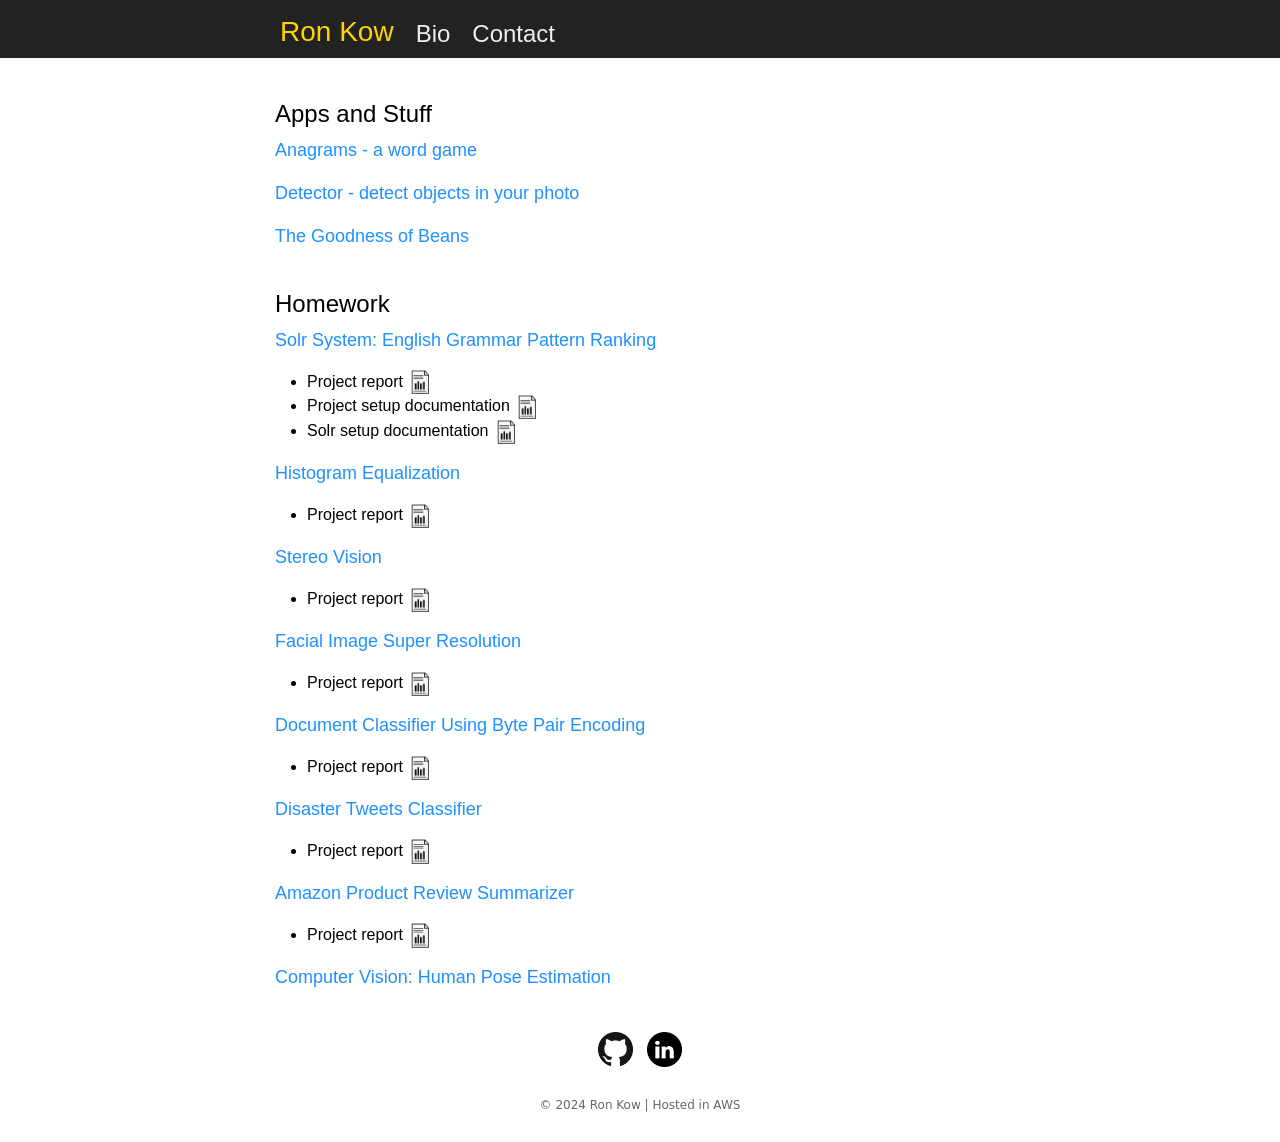
<file: personal-website/index.html>
<!doctype html>
<html lang="en" class="h-100">
    
<head>
    

<!-- VIEWPORT FOR RESPONSIVE MOBILE FIRST -->
<meta charset="utf-8">
<meta name="viewport" content="width=device-width, initial-scale=1">
<meta name="description" content="">

<title>Ron Kow</title>

<link rel="canonical" href="https://ronkow.com">    
    

<!-- REQUIRED: BOOTSTRAP CORE CSS v5.1.3-->
<!--<link href="https://cdn.jsdelivr.net/npm/bootstrap@5.1.3/dist/css/bootstrap.min.css" rel="stylesheet" integrity="sha384-1BmE4kWBq78iYhFldvKuhfTAU6auU8tT94WrHftjDbrCEXSU1oBoqyl2QvZ6jIW3" crossorigin="anonymous">-->
<link href="./css/bootstrap.min.css" rel="stylesheet">


<!-- REQUIRED: STYLES FOR THIS BOOTSTRAP TEMPLATE -->
<link href="./css/bs.css" rel="stylesheet">
    

<!-- FONT AWESOME -->
<!-- https://fontawesome.com/kits/6e8ef6f6c0/use?welcome=yes -->
<!--<script src="https://kit.fontawesome.com/6e8ef6f6c0.js" crossorigin="anonymous"></script>-->


<style>
a.link {
    color:dodgerblue;
}



//p.contact {
//    color:gray;
//}
</style>

</head>


<!-- BODY STARTS HERE --------------------------------------------------------->
<body class="d-flex flex-column h-100" style="overflow-y:scroll;"> <!-- STICKY FOOTER -->


<!-- HEADER STARTS HERE ------------------------------------------------------->
<nav class="navbar navbar-expand-md navbar-dark fixed-top" style="background-color:#222; line-height:24px; padding-top:12px; padding-left:0px; padding-bottom:0.5px;" >


<div class="container">

<a class="nav-link px-2" href="./index.html">
    <div style="font-size:28px; font-family:Arial; padding-bottom:5px;">
    <span style="color:white"></span><span style="color:#FFD201">Ron Kow</span>
    </div>
</a>


<button class="navbar-toggler" type="button" data-bs-toggle="collapse" data-bs-target="#navbarCollapse" aria-controls="navbarCollapse" aria-expanded="false" aria-label="Toggle navigation" style="padding-bottom:12px;">
  <span class="navbar-toggler-icon"></span>
</button>
    
    
<div class="collapse navbar-collapse" id="navbarCollapse">
<div style="font-size:19px; font-family:Arial;">
    
<ul class="navbar-nav me-auto mb-2 mb-md-0">
    
    <li class="nav-item">
    <a class="nav-link px-2" href="./bio.html"><span style="color:#eee; font-size:24px; margin-left:6px">Bio</span></a>
    </li>

    <li class="nav-item">
    <a class="nav-link px-2" href="./contact.html"><span style="color:#eee; font-size:24px; margin-left:6px">Contact</span></a>
    </li>
  
</ul>

</div>
</div>

</div>  <!-- container -->
</nav>

<!-- HEADER ENDS HERE --------------------------------------------------------->


  
<!-- PAGE CONTENT STARTS HERE ------------------------------------------------->

<main class="flex-shrink-0"> <!-- *** STICKY FOOTER *** -->

<div class="container">
  

<div style="margin-top:0px"></div>    
  
<div style="margin-top:20px"></div>

<div style="width:100%">
<div style="font-family:Arial; font-size:18px; text-align: left; display: block; color: black; text-decoration: none;">

<h4>Apps and Stuff</h4>

<p><a class="link" href="http://anagram.ronkow.com">Anagrams - a word game</a></p>

<p><a class="link" href="http://detector.ronkow.com">Detector - detect objects in your photo</a></p>
    
<p><a class="link" href="beans/">The Goodness of Beans</a></p>

<div style="margin-bottom:40px"></div>

<h4>Homework</h4>


<p><a class="link" href="https://github.com/ronkow/solr-learning-to-rank">Solr System: English Grammar Pattern Ranking</a>
<ul style="">
<li style="font-family:Arial; font-size:16px;">Project report <a href="report/msai_project_report.pdf"><img src="image/report.png" style="width:18px; margin-left:4px;"></a></li>
<li style="font-family:Arial; font-size:16px;">Project setup documentation <a href="report/msai_setup_documentation.pdf"><img src="image/report.png" style="width:18px; margin-left:4px;"></a></li>
<li style="font-family:Arial; font-size:16px;">Solr setup documentation <a href="report/solr_setup_documentation.pdf"><img src="image/report.png" style="width:18px; margin-left:4px;"></a></li>
</ul>
</p>


<p><a class="link" href="https://github.com/ronkow/histogram-equalization">Histogram Equalization</a> 
<ul>
<li style="font-family:Arial; font-size:16px;">Project report <a href="report/histogram_equalization.pdf"><img src="image/report.png" style="width:18px; margin-left:4px;"></a></li>
</ul>
</p>

<p><a class="link" href="https://github.com/ronkow/stereo-vision">Stereo Vision</a> 
<ul>
<li style="font-family:Arial; font-size:16px;">Project report <a href="report/stereo_vision.pdf"><img src="image/report.png" style="width:18px; margin-left:4px;"></a></li>
</ul>
</p>

<p><a class="link" href="https://github.com/ronkow/facial-image-super-resolution">Facial Image Super Resolution</a> 
<ul>
<li style="font-family:Arial; font-size:16px;">Project report <a href="report/facial_image_super_resolution.pdf"><img src="image/report.png" style="width:18px; margin-left:4px;"></a></li>
</ul>
</p>

<p><a class="link" href="https://github.com/ronkow/document-classifier-byte-pair-encoding">Document Classifier Using Byte Pair Encoding</a> 
<ul>
<li style="font-family:Arial; font-size:16px;">Project report <a href="report/byte_pair_encoding.pdf"><img src="image/report.png" style="width:18px; margin-left:4px;"></a></li>
</li>
</ul>
</p>



<p><a class="link" href="https://github.com/ronkow/kaggle-disaster-tweets">Disaster Tweets Classifier</a> 
<ul>
<li style="font-family:Arial; font-size:16px;">Project report <a href="report/disaster_tweets.pdf"><img src="image/report.png" style="width:18px; margin-left:4px;"></a></li>
</ul>


<p><a class="link" href="https://github.com/ronkow/amazon-product-review-summarizer">Amazon Product Review Summarizer</a> 
<ul>
<li style="font-family:Arial; font-size:16px;">Project report <a href="report/amazon_product_review_summarizer.pdf"><img src="image/report.png" style="width:18px; margin-left:4px;"></a></li>
</li>
</ul>
</p>

<p><a class="link" href="report/computer_vision_pose_estimation.pdf">Computer Vision: Human Pose Estimation </a></p>

</div>    
</div>


<div style="margin-bottom:40px"></div>


<table style="margin-left: auto; margin-right: auto">
    <tr>
        <td><a class="link" href="https://github.com/ronkow"><img src="image/github.png" style="width:35px;"></a></td>
        <td><span style="margin-right:10px"></span></td>
        <td><a class="link" href="https://www.linkedin.com/in/ronkow/"><img src="image/linkedin.png" style="width:35px;"></a></td>
    </tr>
</table>


<div style="margin-bottom:20px"></div>
</div>


</main>



<footer class="footer mt-auto py-0">
    
<div style="background-color:#fff;  margin-bottom:20px">
<div class="py-2 my-0" style="text-align:center; color:#000; font-size:12px;">    
    <span style="color:#666">&copy; 2024 Ron Kow | Hosted in AWS</span>
</div>
</div>
  
</footer>



<!-- (2) BOOTSTRAP -->

<script src="./js/bootstrap.bundle.min.js"></script>

</body>
</html>
</file>
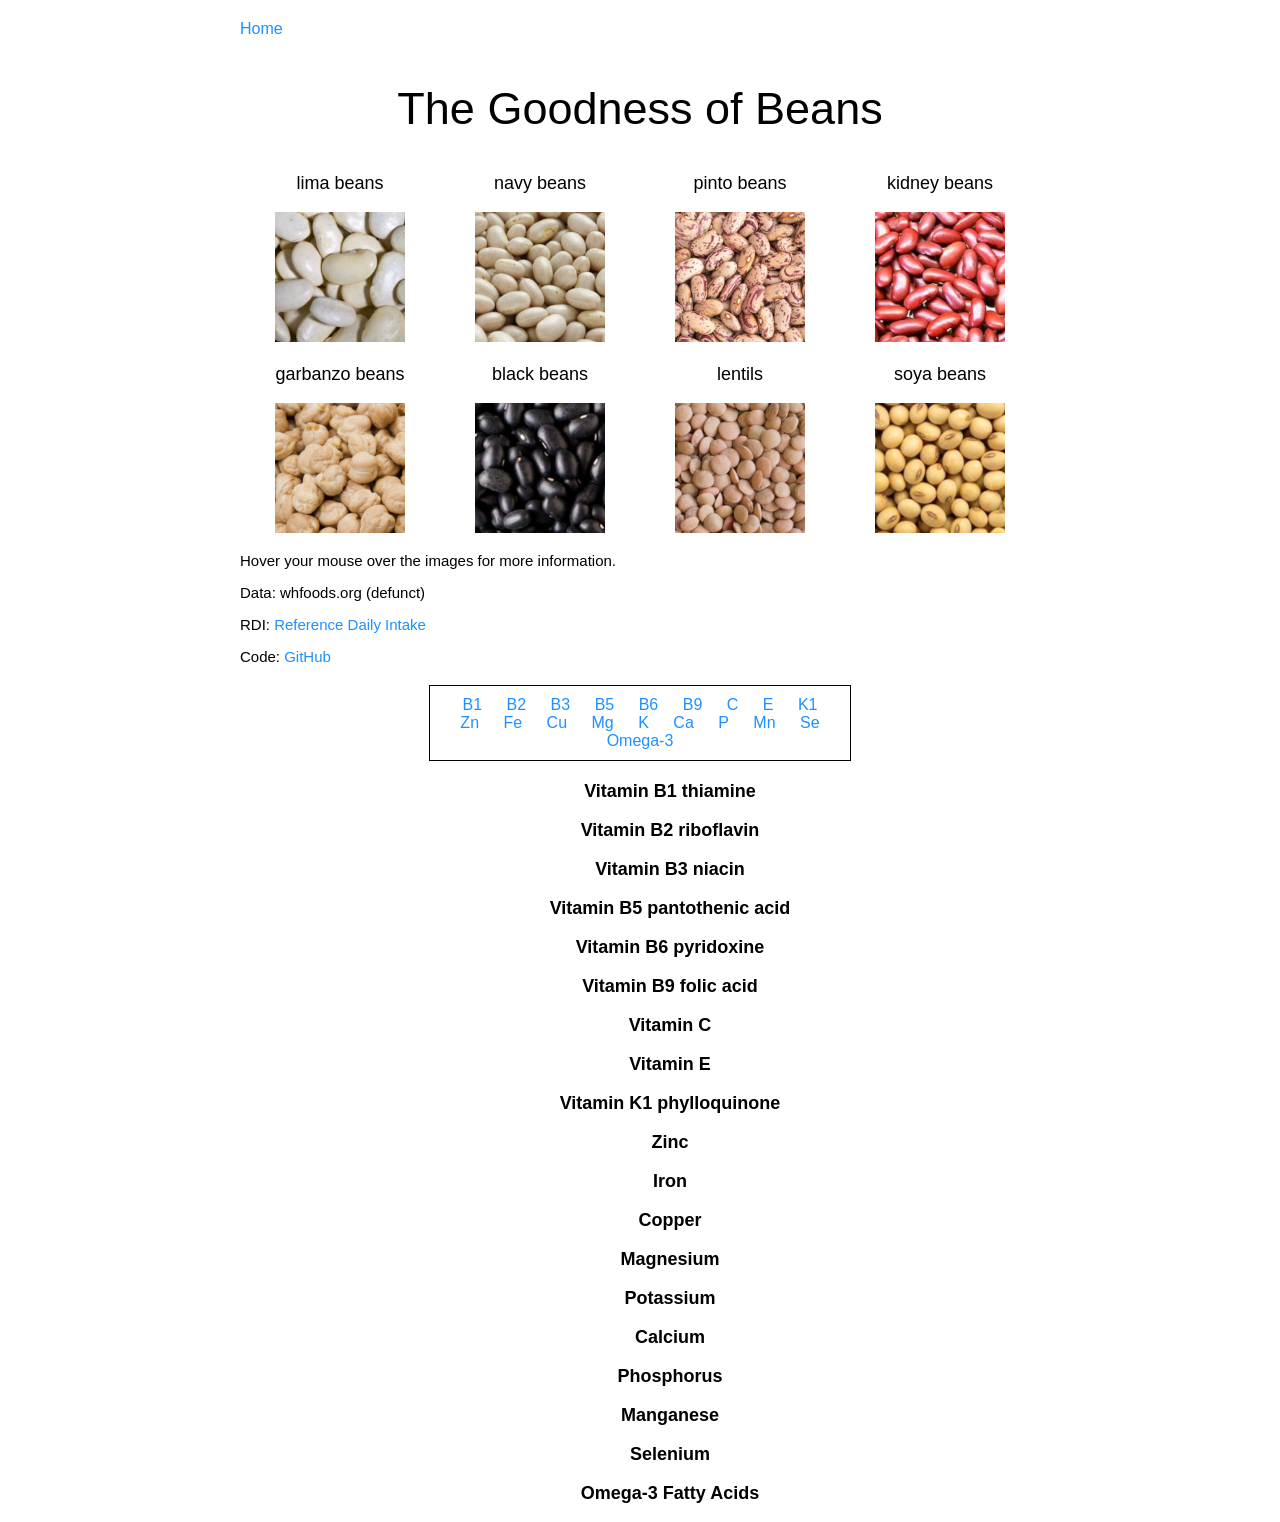
<file: personal-website/beans/index.html>
<!DOCTYPE html>
<html lang="en">

<head>
  <meta charset="utf-8">
  <meta name="viewport"    content="width=device-width, initial-scale=1, shrink-to-fit=no">
  <meta name="author"      content="Ron Kow">
  <meta name="description" content="Nutritional value of beans">

  <title>The Goodness of Beans</title>


  <!--<link rel="icon" href="../../../image/favicon.ico">-->


  
  <!--<link rel="stylesheet" href="../../../css/style.css">-->


  <link rel="stylesheet" href="css/beans.css">


<style>
a:link {
    text-decoration: none;  /* none removes the underline */
}

a:hover {
    text-decoration: none;
	
}

a:visited {
    text-decoration: none;
}

a:active {
	text-decoration: none;
}

a.link {
    color:dodgerblue;
}

main {
		max-width: 800px;
		margin: auto;

		margin-top: 20px;
		padding-left:10px;
		padding-right:10px;
}

.tooltiptext {
    visibility: hidden;
    
    border: 1px solid black;
    border-radius: 6px;
    max-width: 100px;
    
    height: auto;
    
    padding: 4px;
    background: white;
    
    text-align: center;
    font: 12px sans-serif;
    
    /* Position the tooltip */
    word-wrap:break-word; 
    position: absolute;
}

.tooltip:hover .tooltiptext {
    visibility: visible;
}

.tooltiptext .text-bold {
    font-weight: bold;
}
</style>

</head>



<body>
<main>

<div>
<a class="link" href="https://ronkow.com" style="font-size:16px">Home</a> 
</div>

<header>
  <p>The Goodness of Beans</p>
</header>




<div class="container-image">
<div class="container-row">
    
  <div class="container-cell">
  <p>lima beans</p>
    <div class="tooltip">
      <img class="bean-image" src="image/lima200.png">
      <span class="tooltiptext">Also known as <span class="text-bold">butter beans</span>.</span>
    </div>
  </div>

  <div class="container-cell">
  <p>navy beans</p>
    <div class="tooltip">
    <img class="bean-image" src="image/navy200.png">
     <span class="tooltiptext">Also known as <span class="text-bold">haricot beans</span>, it is one of several types of white beans, including <span class="text-bold">lima beans</span> and <span class="text-bold">cannellini beans</span>.</span>
    </div>
  </div>

  <div class="container-cell">
  <p>pinto beans</p>
    <div class="tooltip">
      <img class="bean-image" src="image/pinto200.png">
      <span class="tooltiptext">The most popular bean in Northern Mexico and Southwestern United States, according to Wikipedia.</span>
    </div>
  </div>

  <div class="container-cell">
  <p>kidney beans</p>
  <div class="tooltip">
  <img class="bean-image" src="image/kidney200.png">
  <span class="tooltiptext">One of two types of red beans. The other is the smaller <span class="text-bold">adzuki bean</span>, not featured here.</span>
  </div>
  </div>

</div>


<div class="container-row">

  <div class="container-cell">
  <p>garbanzo beans</p>
    <div class="tooltip">
        <img class="bean-image" src="image/garbanzo200.png">
        <span class="tooltiptext">Also known as <span class="text-bold">chickpeas</span>. Chana Masala is a staple Indian chickpea dish.</span>
    </div>
  </div>

  <div class="container-cell">
  <p>black beans</p>
    <div class="tooltip">
  <img class="bean-image" src="image/black200.png">
        <span class="tooltiptext">Also known as <span class="text-bold">black turtle beans</span>; it is popular in Latin America. In Asia, <span class="text-bold">black soya beans</span> are also called black beans.</span>
  </div>
  </div>

  <div class="container-cell">
  <p>lentils</p>
    <div class="tooltip">
        <img class="bean-image" src="image/lentils200.png">
        <span class="tooltiptext">Lentils come in several colors, including orange, green and brown. A staple of Indian cuisine.</span>
    </div>     
  </div>

  <div class="container-cell">
  <p>soya beans</p>
    <div class="tooltip">
      <img class="bean-image" src="image/soya200.png">
      <span class="tooltiptext">Also known as <span class="text-bold">soybeans</span>, its nutritional profile is slightly different from the other beans. Eat it whole for optimum nutrition.</span>      
    </div>
  </div>

</div>
</div>



<div class="ref">
  <p>Hover your mouse over the images for more information.</p>    
  <!--<p>Data: <a  class="link" href="http://www.whfoods.org/">whfoods.org</a></p>-->

  <p>Data: whfoods.org (defunct)</p>

  <p>RDI: <a  class="link" href="https://en.wikipedia.org/wiki/Reference_Daily_Intake">Reference Daily Intake</a></p>
  <p>Code: <a  class="link" href="https://github.com/ronkow/web-projects/tree/master/beans">GitHub</a></p>
  <!--<p>Charts created using <a href="https://d3js.org/">D3.js</a></p>-->
</div>


<div class="container-box">
    
    <a class="link" href="#b1">B1</a>    
    <a class="link" href="#b2">B2</a>
    <a class="link" href="#b3">B3</a>
    <a class="link" href="#b5">B5</a>
    <a class="link" href="#b6">B6</a>
    <a class="link" href="#b9">B9</a>
    <a class="link" href="#c">C</a>
    <a class="link" href="#e">E</a>
    <a class="link" href="#k">K1</a>
    
    <br>
    <a class="link" href="#zn">Zn</a>
    <a class="link" href="#fe">Fe</a>
    <a class="link" href="#cu">Cu</a>
    <a class="link" href="#mg">Mg</a>
    <a class="link" href="#pot">K</a>
    <a class="link" href="#ca">Ca</a>
    <a class="link" href="#p">P</a>
    <a class="link" href="#mn">Mn</a>
    <a class="link" href="#se">Se</a>
    <br>
    <a class="link" href="#omega">Omega-3</a>
    
    
</div>



<div class="container-chart">

  <p id="b1">Vitamin B1 thiamine</p>
  <div id="vitb1"></div>
  <p id="b2">Vitamin B2 riboflavin</p>
  <div id="vitb2"></div>
  <p id="b3">Vitamin B3 niacin</p>
  <div id="vitb3"></div>
  <p id="b5">Vitamin B5 pantothenic acid</p>
  <div id="vitb5"></div>
  <p id="b6">Vitamin B6 pyridoxine</p>
  <div id="vitb6"></div>
  <p id="b9">Vitamin B9 folic acid</p>
  <div id="vitb9"></div>


  <p id="c">Vitamin C</p>
  <div id="vitc"></div>
  <p id="e">Vitamin E</p>
  <div id="vite"></div>
  <p id="k">Vitamin K1 phylloquinone</p>
  <div id="vitk"></div>

  <p id="zn">Zinc</p>
  <div id="zinc"></div>
  <p id="fe">Iron</p>
  <div id="iron"></div>
  <p id="cu">Copper</p>
  <div id="copper"></div>
  <p id="mg">Magnesium</p>
  <div id="magnesium"></div>
  <p id="pot">Potassium</p>
  <div id="potassium"></div>
  <p id="ca">Calcium</p>
  <div id="calcium"></div>
  <p id="p">Phosphorus</p>
  <div id="phosphorus"></div>
  <p id="mn">Manganese</p>
  <div id="manganese"></div>
  <p id="se">Selenium</p>
  <div id="selenium"></div>


  <p id="omega">Omega-3 Fatty Acids</p>
  <div id="omega3"></div>

</div>  



<script type="text/javascript" src="https://d3js.org/d3.v5.min.js"></script>
<script type="text/javascript" src="js/beans.js"></script>

</main>



</body>
</html>


<!-- 
B7  biotin
B12 cobalamin

Choline

Boron	
Chloride
Chromium
Fluoride
Iodine	
Molybdenum	
Sodium	

Calcium	
Copper	
Iron	
Magnesium	
Manganese	
Phosphorus	
Potassium
Selenium
Zinc
-->
</file>
<file: personal-website/css/bs.css>
a {
    text-decoration:none;
}

/* BREAK POINTS */

/* 
min-width
576px
768
992
1200
1400

max-width
575.98
767.98
991.98
1199.98
1399.98
*/

/* NAV DROPDOWN */

.dropdown-item {
  display: block;
  width: 100%;
  padding: 0.25rem 1rem;
  clear: both;
  font-weight: 400;
  color: #212529;
  text-align: inherit;
  text-decoration: none;
  white-space: nowrap;
  background-color: transparent;
  border: 0;
}

.dropdown-item:hover, .dropdown-item:focus {
  color: #1e2125;
  background-color: #e9ecef;
}
.dropdown-item.active, .dropdown-item:active {
  color: #fff;
  text-decoration: none;
  background-color: #e9ecef;  /*#0d6efd*/
}
.dropdown-item.disabled, .dropdown-item:disabled {
  color: #adb5bd;
  pointer-events: none;
  background-color: transparent;
}




/* INDEX.HTML IMAGE */

/* IF DEVICE IS AT LEAST 992 PIXELS WIDE,IE DEVICE IS QUITE WIDE ,REDUCE THE IMAGE SIZE */
/* FOR ALL SMALL DEVICES, IMAGE IS 100% WIDE */

@media (min-width: 992px) {
 .index-img-width {
      width: 80%;
    }
}

@media (min-width: 1200px) {
 .index-img-width {
      width: 60%;
    }
}


/* BS EXAMPLES */

.bd-placeholder-img {
    font-size: 1.125rem;
    text-anchor: middle;
    -webkit-user-select: none;
    -moz-user-select: none;
    user-select: none;
}

@media (min-width: 768px) {
    .bd-placeholder-img-lg {
      font-size: 3.5rem;
    }
}

      
      


/* FORCE VERTICAL AND HORIZONTAL SCROLLBARS */

body {
  overflow: scroll; /* overflow: scroll; Show scrollbars */
}

/* FORCE VERTICAL SCROLLBAR */

body {
  overflow-y: scroll;
}


/* FORCE HORIZONTAL SCROLLBAR */
/*
body {
  overflow-x: scroll;
}
*/



/* BS NAV BAR TOP FIXED */

body {
  /*min-height: 75rem;*/
  /*padding-top: 4.5rem;*/
  
  min-height: 500px;
  margin-top: 20px;    /* MY CSS: so that the page content is not hidden by the header */
}

/* BS STICKY FOOTER */
main > .container {
  padding: 60px 15px 0;
}


/*
main .container {
  padding-top: 60px;
}
*/

/* BS FOOTER */

.b-example-divider {
  height: 3rem;
  background-color: rgba(0, 0, 0, .1);
  border: solid rgba(0, 0, 0, .15);
  border-width: 1px 0;
  box-shadow: inset 0 .5em 1.5em rgba(0, 0, 0, .1), inset 0 .125em .5em rgba(0, 0, 0, .15);
}

.bi {
  vertical-align: -.125em;
  fill: currentColor;
}



/* TO REMOVE THICK BORDER WHEN HAMBURGER ICON IS CLICKED */

.navbar-toggler:focus,
.navbar-toggler:active,
.navbar-toggler-icon:focus {
    outline: none;
    box-shadow: none;
}

/* CHANGE TRANSPARENCY stroke='rgba%28255, 255, 255, 1%29'   border-color: rgba(255, 255, 255, 0); */

.navbar-dark .navbar-toggler-icon {
  background-image: url("data:image/svg+xml,%3csvg xmlns='http://www.w3.org/2000/svg' viewBox='0 0 30 30'%3e%3cpath stroke='rgba%28255, 255, 255, 1%29' stroke-linecap='round' stroke-miterlimit='10' stroke-width='2' d='M4 7h22M4 15h22M4 23h22'/%3e%3c/svg%3e");
}


.navbar-dark .navbar-toggler {
  color: rgba(255, 255, 255, 0);
  border-color: rgba(255, 255, 255, 0);
}

/*
.navbar-toggler {
  padding: 0.25rem 0.75rem;
  font-size: 1.25rem;
  line-height: 1;
  background-color: transparent;
  border: 1px solid transparent;
  border-radius: 0.25rem;
  transition: box-shadow 0.15s ease-in-out;
}

.navbar-toggler-icon {
  display: inline-block;
  width: 1.5em;
  height: 1.5em;
  vertical-align: middle;
  background-repeat: no-repeat;
  background-position: center;
  background-size: 100%;
}
*/

/* RESPONSIVE GOOGLE MAP */

@media (max-width: 480px) {

.map-responsive{
    overflow:hidden;
    padding-bottom:100%;
    position:relative;
    height:0;
}
.map-responsive iframe{
    left:0;
    top:0;
    height:100%;
    width:100%;
    position:absolute;
}

}



/* FORM */

.container {
  max-width: 760px;
}



/* BS HERO */

.b-example-divider {
  height: 3rem;
  background-color: rgba(0, 0, 0, .1);
  border: solid rgba(0, 0, 0, .15);
  border-width: 1px 0;
  box-shadow: inset 0 .5em 1.5em rgba(0, 0, 0, .1), inset 0 .125em .5em rgba(0, 0, 0, .15);
}

@media (min-width: 992px) {
  .rounded-lg-3 { border-radius: .3rem; }
}







/* BS HEADER */
/*
.b-example-divider {
  height: 3rem;
  background-color: rgba(0, 0, 0, .1);
  border: solid rgba(0, 0, 0, .15);
  border-width: 1px 0;
  box-shadow: inset 0 .5em 1.5em rgba(0, 0, 0, .1), inset 0 .125em .5em rgba(0, 0, 0, .15);
}

.form-control-dark {
  color: #fff;
  background-color: var(--bs-dark);
  border-color: var(--bs-gray);
}
.form-control-dark:focus {
  color: #fff;
  background-color: var(--bs-dark);
  border-color: #fff;
  box-shadow: 0 0 0 .25rem rgba(255, 255, 255, .25);
}

.bi {
  vertical-align: -.125em;
  fill: currentColor;
}

.text-small {
  font-size: 85%;
}

.dropdown-toggle {
  outline: 0;
}
*/


/* BS FEATURE */

.b-example-divider {
  height: 3rem;
  background-color: rgba(0, 0, 0, .1);
  border: solid rgba(0, 0, 0, .15);
  border-width: 1px 0;
  box-shadow: inset 0 .5em 1.5em rgba(0, 0, 0, .1), inset 0 .125em .5em rgba(0, 0, 0, .15);
}

.bi {
  vertical-align: -.125em;
  fill: currentColor;
}

.feature-icon {
  display: inline-flex;
  align-items: center;
  justify-content: center;
  width: 4rem;
  height: 4rem;
  margin-bottom: 1rem;
  font-size: 2rem;
  color: #fff;
  border-radius: .75rem;
}

.icon-link {
  display: inline-flex;
  align-items: center;
}
.icon-link > .bi {
  margin-top: .125rem;
  margin-left: .125rem;
  transition: transform .25s ease-in-out;
  fill: currentColor;
}
.icon-link:hover > .bi {
  transform: translate(.25rem);
}

.icon-square {
  display: inline-flex;
  align-items: center;
  justify-content: center;
  width: 3rem;
  height: 3rem;
  font-size: 1.5rem;
  border-radius: .75rem;
}

.rounded-4 { border-radius: .5rem; }
.rounded-5 { border-radius: 1rem; }

.text-shadow-1 { text-shadow: 0 .125rem .25rem rgba(0, 0, 0, .25); }
.text-shadow-2 { text-shadow: 0 .25rem .5rem rgba(0, 0, 0, .25); }
.text-shadow-3 { text-shadow: 0 .5rem 1.5rem rgba(0, 0, 0, .25); }

.card-cover {
  background-repeat: no-repeat;
  background-position: center center;
  background-size: cover;
}
</file>
<file: personal-website/beans/css/beans.css>
/* set the CSS */

.grid line {
  stroke: white;
  stroke-width: 1px;
  stroke-opacity: 1;
}


body {
	font-family: "Arial";
}

main {
		max-width: 800px;
		margin: auto;

		margin-top: 20px;
		padding-left:10px;
		padding-right:10px;
}

main p {
		font-size: 18px;
		text-align: center;
		display: block;
}

.svg {
    display: block;
    margin: auto;
}

.bean-image {
   width: 130px;
   display: inline-block;
   margin: auto;
}


.ref {
    margin-bottom: 20px;
}


.ref p {
	font-size: 15px;
	text-align: left;
}



.axis text {
	font-size: 14px;
	color: black;
}

.label_bar {
	font-size: 14px;
	fill: grey; 
}

.label_axis {
	font-size: 14px;
	color: black;
}

.container-box {
    width: 420px;
    
    border: solid;   
    border-width: thin;
    
    text-align: center;
    
    margin: auto;
    margin-bottom: 20px;
    
    padding-top: 10px;
    padding-bottom: 10px;
}


.container-box a {
    margin-right: 10px;
    margin-left: 10px;
}


header p {
	font-size: 45px;
	text-align: center;
    margin-bottom: 20px;

	/*font-weight: bold;*/
 }

.container-image {
   margin-top: 0px;
   text-align: center;
   width: 100%;
   display: table;
   margin-bottom: 10px;
}

.container-row {
	 display: table-row;

    
}

.container-cell {
width: 160px;	
	display: table-cell;
}


.container-chart p {
   font-weight: bold;    
   padding-left: 60px;
}


/*
TWO div SIDE BY SIDE

METHOD 1
<div style="width: 100%; display: table;">
    <div style="display: table-row">
        <div style="width: 600px; display: table-cell;"> Left </div>
        <div style="display: table-cell;"> Right </div>
    </div>
</div>

METHOD 2
<div style="width: 100%; overflow: hidden;">
    <div style="width: 600px; float: left;"> Left </div>
    <div style="margin-left: 620px;"> Right </div>
</div>
*/
</file>
